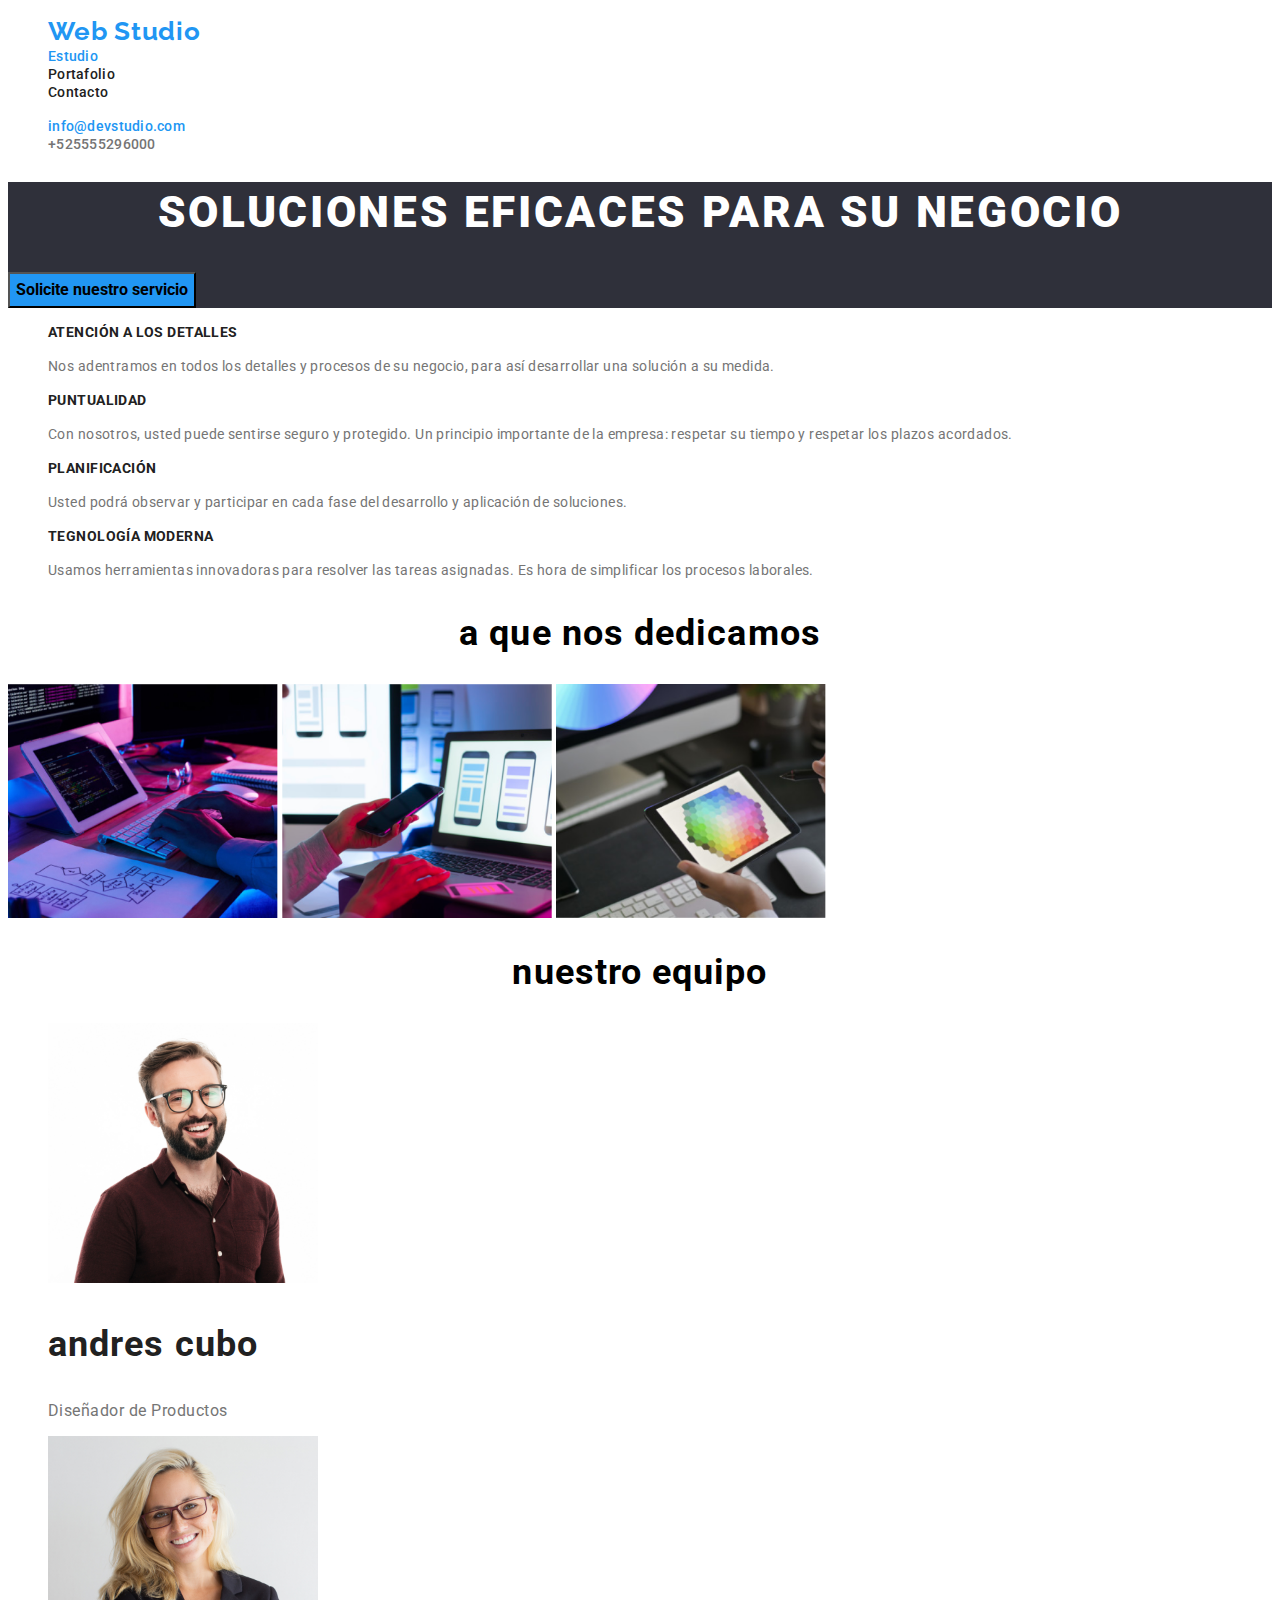
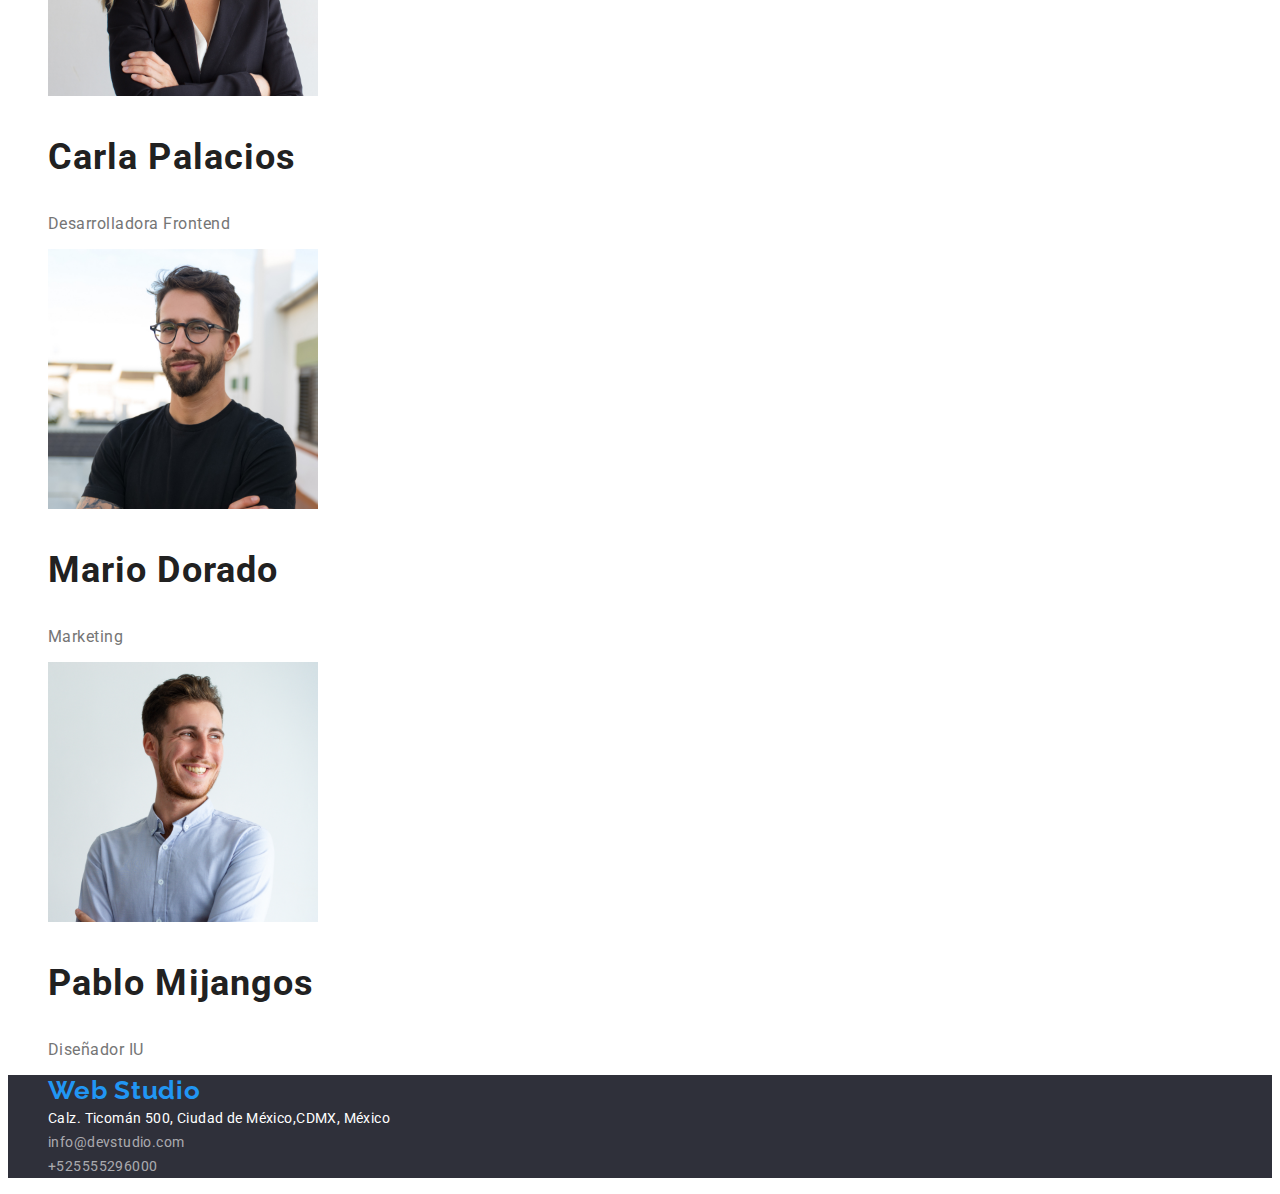
<file: index.html>
<!DOCTYPE html>
<html lang="en">

<head>
  <meta charset="UTF-8" />
  <meta http-equiv="X-UA-Compatible" content="IE=edge" />
  <meta name="viewport" content="width=device-width, initial-scale=1.0" />
  <link href="https://fonts.googleapis.com/css2?family=Raleway:ital,wght@1,700&display=swap" rel="stylesheet">
  <link href="https://fonts.googleapis.com/css2?family=Roboto:wght@400;500;700;900&display=swap" rel="stylesheet">
  <link rel="stylesheet" href="css/styles.css" />
  <title>Web Studio</title>
</head>
<body>
  <header>
    <nav>
      <ul>
        <!-- listas de navegacion -->
        <li><a class="link logo" href="">Web Studio</a></li>
        <li><a class="link study"href="">Estudio</a></li>
        <li><a class="link word"href="portafolio.html">Portafolio</a></li>
        <li><a class="link word" href="">Contacto</a></li>
      </ul>
    </nav>
    <!-- informacion contacto -->
    <ul>
      <li><a class="link study"href="mailto:info@devstudio.com">info@devstudio.com</a></li>
      <li><a class="link phone"href="tel:+525555296000">+525555296000</a></li>
    </ul>
  </header>
  <main>
    <!-- creacion del titulo principal-->
    <section  class="fondo">
      <div>
        <h1 class="titulo-principal">SOLUCIONES EFICACES PARA SU NEGOCIO</h1>
        <button class="btn-principal">Solicite nuestro servicio</button>
      </div>
    </section>
    <section>
      <div>
        <ul>
          <li>
            <h3 class="freatures">ATENCIÓN A LOS DETALLES</h3>
            <p class="paragraph">
              Nos adentramos en todos los detalles y procesos de su negocio,
              para así desarrollar una solución a su medida.
            </p>
          </li>
          <li>
            <h3 class="freatures">PUNTUALIDAD</h3>
            <p class="paragraph">
              Con nosotros, usted puede sentirse seguro y protegido. Un
              principio importante de la empresa: respetar su tiempo y
              respetar los plazos acordados.
            </p class="paragraph">
          </li>
          <li>
            <h3 class="freatures">PLANIFICACIÓN</h3>
            <p class="paragraph">
              Usted podrá observar y participar en cada fase del desarrollo y
              aplicación de soluciones.
            </p>
          </li>
          <li>
            <h3 class="freatures">TEGNOLOGÍA MODERNA</h3>
            <p class="paragraph">
              Usamos herramientas innovadoras para resolver las tareas
              asignadas. Es hora de simplificar los procesos laborales.
            </p>
          </li>
        </ul>
      </div>
    </section>
      <section>
        <div>
          <h2 class="subtitles">a que nos dedicamos</h2>
          <img src="images/picture1.jpg" width="270" alt="escribe en un teclado" />
          <img src="images/picture2.jpg" width="270" alt="chatiando" />
          <img src="images/picture3.jpg" width="270" alt="visualizando una imagen" />
        </div>
      </section>
      <section>
        <div>
          <h2 class="subtitles"> nuestro equipo </h2>
          <ul>
            <li>
              <img src="images/andres_programmer.jpg" width="270" alt="usa lentes" />
              <h3 class="names">andres cubo </h3>
              <p class="charge"> Diseñador de Productos</p>
            </li>
            <li>
              <img src="images/carla_programmer.jpg" width="270" alt="diseñadora rubia" />
              <h3 class="names"> Carla Palacios</h3>
              <p class="charge"> Desarrolladora Frontend</p>
            </li>
            <li>
              <img src="images/mario_programmer.jpg" width="270" alt="diseñador full stack" />
              <h3 class="names"> Mario Dorado</h3>
              <p class="charge"> Marketing</p>
            </li>
            <li>
              <img src="images/paulo_programmer.jpg" width="270" alt="diseñador back" />
              <h3 class="names"> Pablo Mijangos</h3>
              <p class="charge"> Diseñador IU </p>
            </li>
          </ul>
        </div>
      </section>
  </main>
  <footer class="fondo">
    <address>
      <ul>
        <li>
          <a  class="link logo"href="">Web Studio</a>
        </li>
        <li>
          <a  class="link location"href="Calz.Ticomán500,CiudaddeMéxico,CDMX,México">Calz. Ticomán 500, Ciudad de México,CDMX,
            México</a>
        </li>
        <li>
          <a  class="link email"href="mailto:info@devstudio.com">info@devstudio.com</a>
        </li>
        <li>
          <a  class="link tel"href="tel:+525555296000">+525555296000</a>
        </li>
      </ul>
    </address>
  </footer>
</body>

</html>
</file>
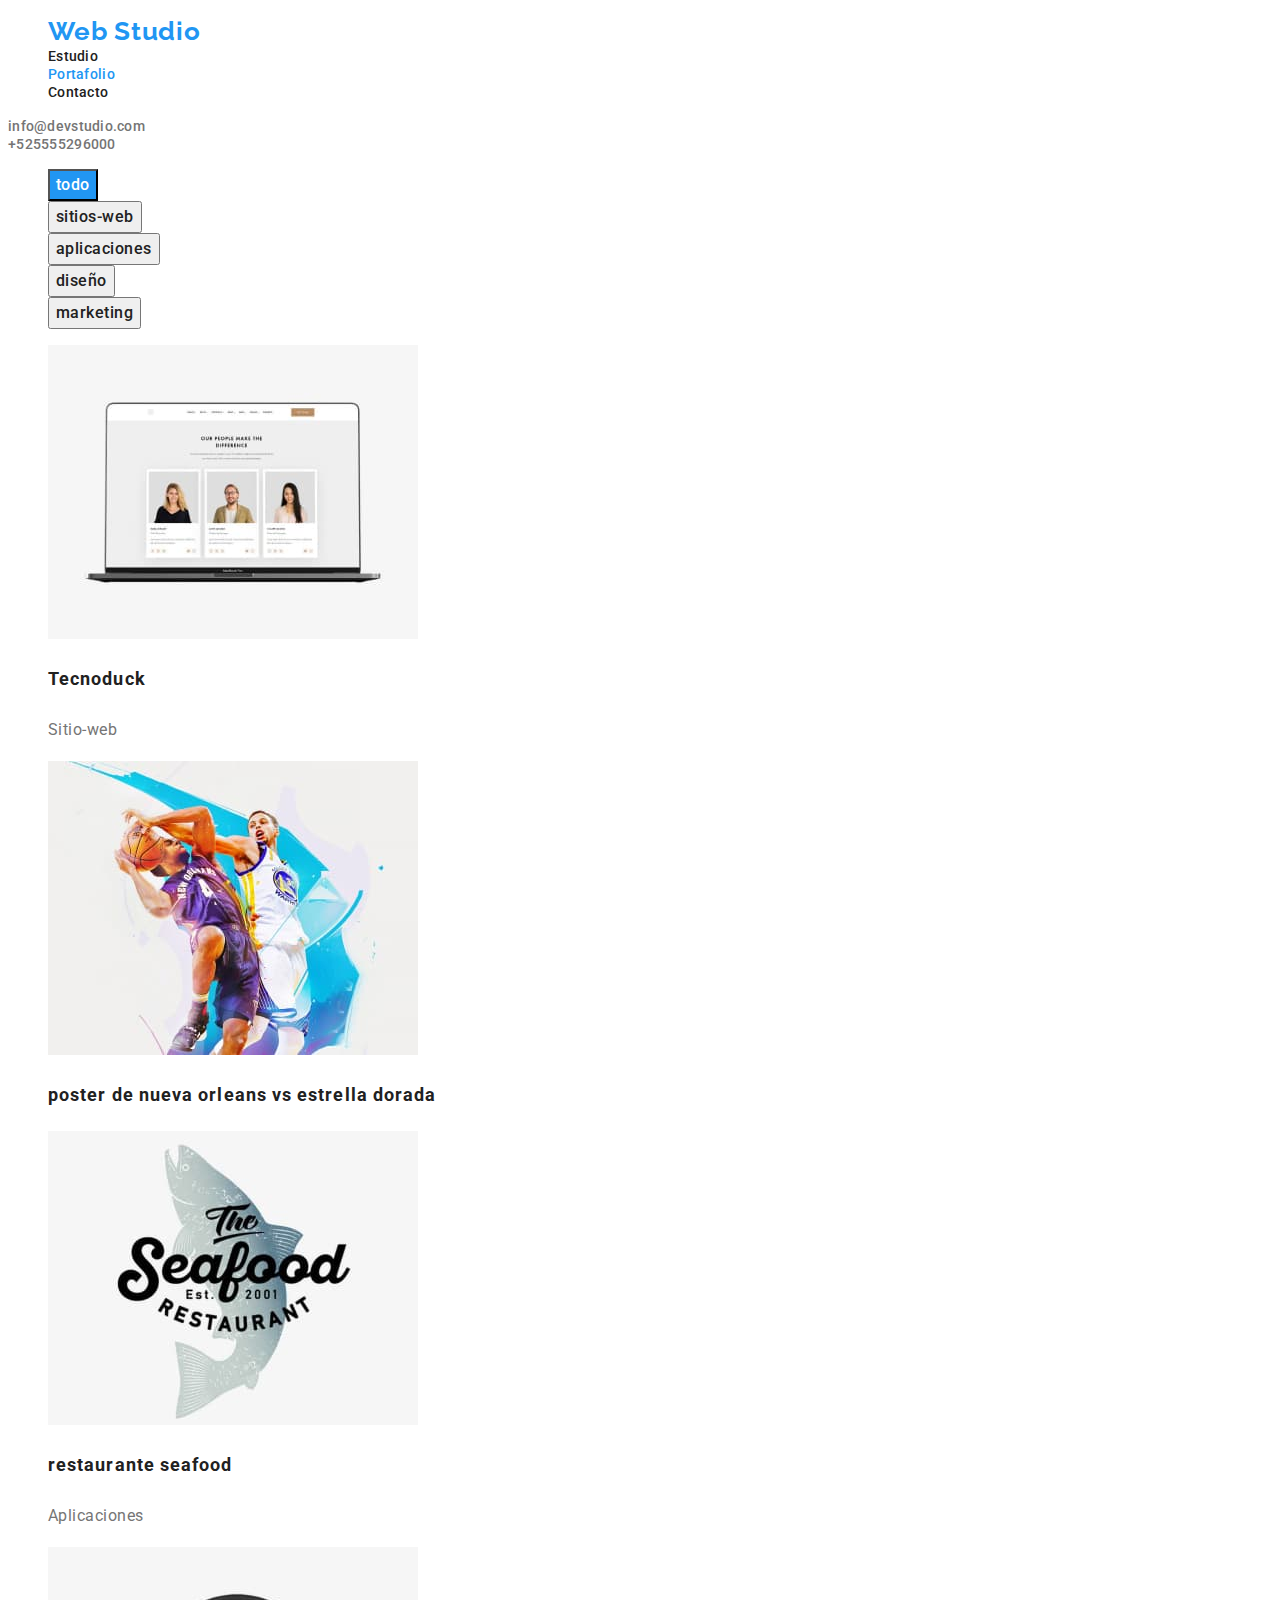
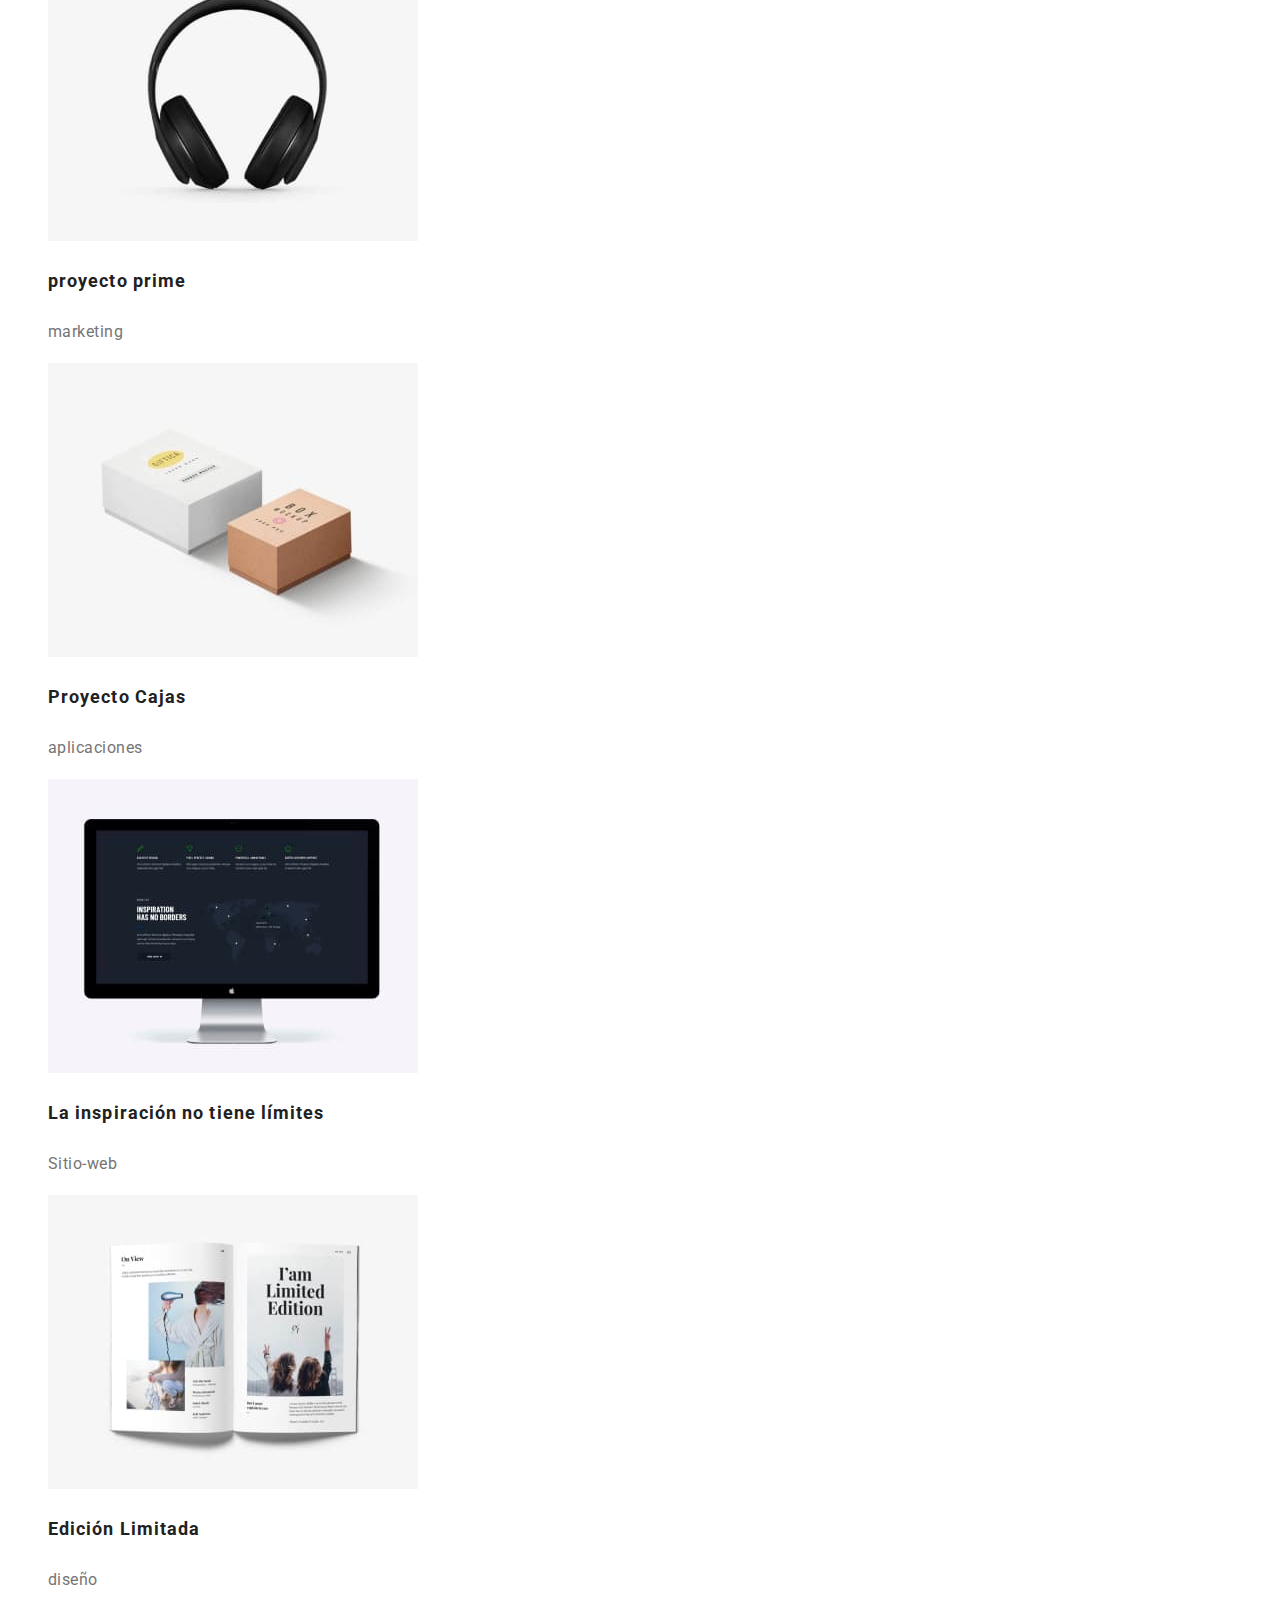
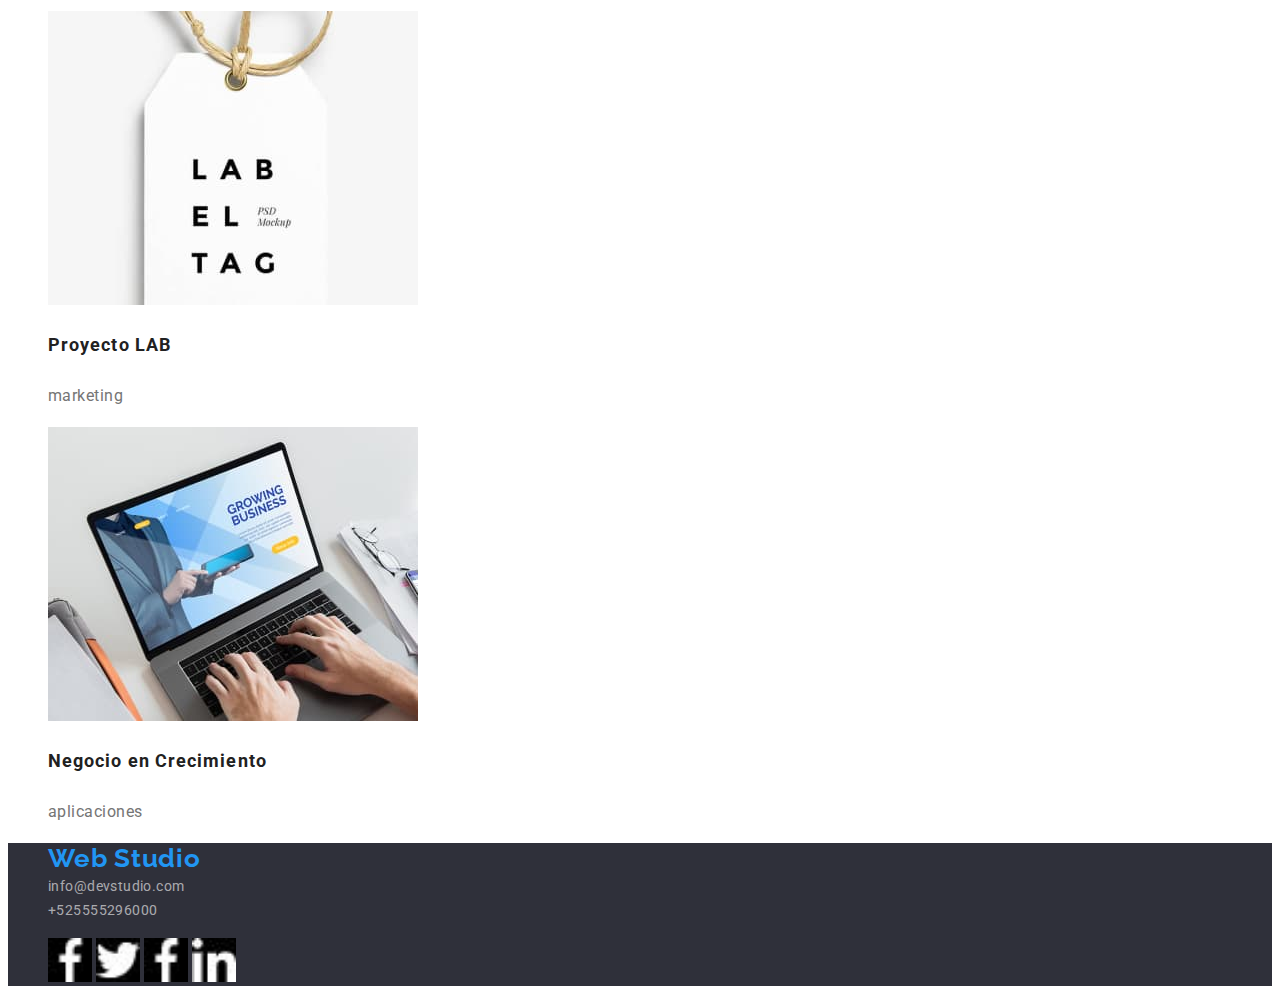
<file: portafolio.html>
<!DOCTYPE html>
<html lang="en">
  <head>
    <meta charset="UTF-8" />
    <meta http-equiv="X-UA-Compatible" content="IE=edge" />
    <meta name="viewport" content="width=device-width, initial-scale=1.0" />
    <link href="https://fonts.googleapis.com/css2?family=Raleway:ital,wght@1,700&display=swap" rel="stylesheet">
    <link href="https://fonts.googleapis.com/css2?family=Roboto:wght@400;500;700;900&display=swap" rel="stylesheet">
    <link rel="stylesheet" href="css/styles.css" />
    <title>Document</title>
  </head>
  <body>
    <header>
      <nav>
        <ul>
          <!-- listas de navegacion -->
          <li><a class="link logo" href="">Web Studio</a></li>
          <li><a class="link word" href="">Estudio</a></li>
          <li><a class="link study" href="">Portafolio</a></li>
          <li><a class="link word" href="">Contacto</a></li>
        </ul>
      </nav>
      <!-- informacion contacto -->
      <li><a  class="link phone"href="mailto:info@devstudio.com">info@devstudio.com</a></li>
      <li><a  class="link phone"href="tel:+525555296000">+525555296000</a></li>
    </header>
    <section>
      <div>
        <ul>
          <li><button class="lista">todo</button></li>
          <li><button class="listas">sitios-web</button></li>
          <li><button class="listas">aplicaciones</button></li>
          <li><button class="listas">diseño</button></li>
          <li><button class="listas">marketing</button></li>
        </ul>
      </div>
    </section>

    <section>
      <div>
        <ul>
          <li>
            <img src="images/Tecnoduck.jpg" />
            <h3 class="prayer">Tecnoduck</h3>
            <p  class="subsection">Sitio-web</p>
          </li>
          <li>
            <img src="images/Póster de Nueva Orleans vs Estrella Dorada.jpg" />
            <h3 class="prayer">poster de nueva orleans vs estrella dorada</h3>
          </li>
          <li>
            <img src="images/Restaurante Seafood.jpg" />
            <h3 class="prayer">restaurante seafood</h3>
            <p class="subsection">Aplicaciones</p>
          </li>
          <li>
            <img src="images/Proyecto Prime.jpg" />
            <h3 class="prayer">proyecto prime</h3>
            <p class="subsection">marketing</p>
          </li>
          <li>
            <img src="images/Proyecto Cajas.jpg" />
            <h3 class="prayer">Proyecto Cajas</h3>
            <p class="subsection">aplicaciones</p>
          </li>
          <li>
            <img src="images/La inspiración no tiene límites.jpg" />
            <h3 class="prayer">La inspiración no tiene límites</h3>
            <p class="subsection">Sitio-web</p>
          </li>
          <li>
            <img src="images/Edición Limitada.jpg" />
            <h3 class="prayer">Edición Limitada</h3>
            <p class="subsection">diseño</p>
          </li>
          <li>
            <img src="images/Proyecto lab.jpg" />
            <h3 class="prayer">Proyecto LAB</h3>
            <p class="subsection">marketing</p>
          </li>
          <li>
            <img src="images/Negocio en Crecimiento.jpg" />
            <h3 class="prayer">Negocio en Crecimiento</h3>
            <p class="subsection">aplicaciones</p>
          </li>
        </ul>
      </div>
    </section>
    <footer class="fondo">
      <address>
        <ul>
          <li>
            <a  class="logo"href="">Web Studio</a>
          </li>
          <li><a class="location"href="Calz. Ticomán 500, Ciudad de México, CDMX, México"</li>
          <li>
            <a  class="email"mailto:info@devstudio.com">info@devstudio.com</a>
          </li>
          <li>
            <a class="tel" href="tel:+525555296000">+525555296000</a>
          </li>
        </ul>
        <ul>
          <li>
            <img src="images/facebook.jpg" width="44" alt="Social network">
            <img src="images/twitter.jpg" width="44" alt="Social network">
            <img src="images/facebook.jpg" width="44" alt="Social network">
            <img src="images/linkedin.jpg" width="44" alt="Social network">
          </li>
        </ul>
      </address>
    </footer>
  </body>
</html>
</file>
<file: css/styles.css>
.body {
    font-family:  "Raleway", "Roboto", sans-serif ;
}

.link:hover {
    color: #2196F3
}
a{
    text-decoration: none;
}
li{

    list-style: none;
}

.logo{
font-family: 'Raleway';
font-style: normal;
font-weight: 700;
font-size: 26px;
line-height: 31px;
/* identical to box height */

text-align: right;
letter-spacing: 0.03em;

color: #2196F3;
}
.study{
font-family: 'Roboto';
font-style: normal;
font-weight: 500;
font-size: 14px;
line-height: 16px;
letter-spacing: 0.02em;
color: #2196F3;
}
.word{
font-family: 'Roboto';
font-style: normal;
font-weight: 500;
font-size: 14px;
line-height: 16px;
letter-spacing: 0.02em;
color: #212121;
}
.phone{
font-family: 'Roboto';
font-style: normal;
font-weight: 500;
font-size: 14px;
line-height: 16px;
letter-spacing: 0.02em;
color: #757575;
}
.fondo{
background: #2F303A;
    
}
.titulo-principal{
font-family: 'Roboto';
font-style: normal;
font-weight: 900;
font-size: 44px;
line-height: 60px;
text-align: center;
letter-spacing: 0.06em;
text-transform: uppercase;

color: #FFFFFF;
}
.btn-principal{
font-family: 'Roboto';
font-style: normal;
font-weight: 700;
font-size: 16px;
line-height: 30px;
background: #2196F3;
}
.freatures{
font-family: 'Roboto';
font-style: normal;
font-weight: 700;
font-size: 14px;
line-height: 16px;
letter-spacing: 0.03em;
text-transform: uppercase;
color: #212121;
}
.paragraph{
font-family: 'Roboto';
font-style: normal;
font-weight: 400;
font-size: 14px;
line-height: 24px;
letter-spacing: 0.03em;
color: #757575;
}
.subtitles{
font-family: 'Roboto';
font-style: normal;
font-weight: 700;
font-size: 36px;
line-height: 42px;
text-align: center;
letter-spacing: 0.03em;
}
.names{
font-family: 'Roboto';
font-style: normal;
font-weight: 700;
font-size: 36px;
line-height: 42px;
letter-spacing: 0.03em;
color: #212121;
}
.charge{
    
font-family: 'Roboto';
font-style: normal;
font-weight: 400;
font-size: 16px;
line-height: 19px;
letter-spacing: 0.03em;
color: #757575;
}
.location{
font-family: 'Roboto';
font-style: normal;
font-weight: 400;
font-size: 14px;
line-height: 24px;
letter-spacing: 0.03em;
color: #FFFFFF;
}
.email{
font-family: 'Roboto';
font-style: normal;
font-weight: 400;
font-size: 14px;
line-height: 24px;
letter-spacing: 0.03em;
color: rgba(255, 255, 255, 0.6);
}
.tel{font-family: 'Roboto';
font-style: normal;
font-weight: 400;
font-size: 14px;
line-height: 24px;
letter-spacing: 0.03em;
color: rgba(255, 255, 255, 0.6);
}
.lista{
font-family: 'Roboto';
font-style: normal;
font-weight: 500;
font-size: 16px;
line-height: 26px;text-align: center;
letter-spacing: 0.03em;
background: #2196F3;
color: #FFFFFF;
}
.listas{
font-family: 'Roboto';
font-style: normal;
font-weight: 500;
font-size: 16px;
line-height: 26px;
text-align: center;
letter-spacing: 0.03em;
color: #212121;
}
.prayer{
font-family: 'Roboto';
font-style: normal;
font-weight: 700;
font-size: 18px;
line-height: 36px;
letter-spacing: 0.06em;
color: #212121;
}
.subsection{
font-family: 'Roboto';
font-style: normal;
font-weight: 400;
font-size: 16px;
line-height: 30px;
letter-spacing: 0.03em;
color: #757575;

}
</file>
